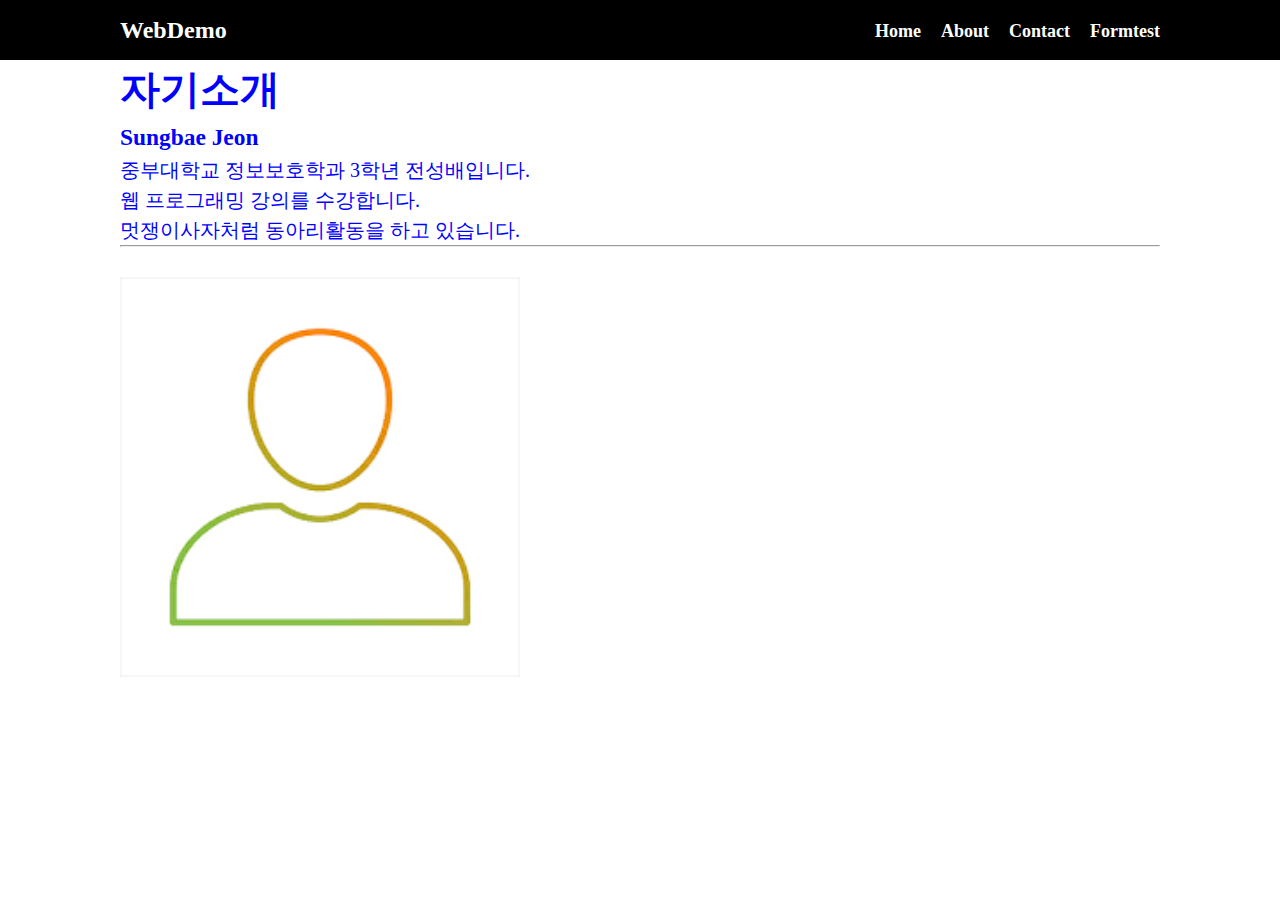
<file: html/about.html>
<!DOCTYPE html>
<html lang="en">
<head>
    <meta charset="UTF-8">
    <meta name="viewport" content="width=device-width, initial-scale=1.0">
    <link rel="stylesheet" href="../css/style.css">
    <title>웹프로그래밍 데모</title>
</head>
<body>
    <nav class="navbar">
        <div class="container">
            <div class="logo">WebDemo</div>
            <ul>
                <li><a href="../index.html">Home</a></li>
                <li><a href="about.html">About</a></li>
                <li><a href="contact.html">Contact</a></li>
                <li><a href="formtest.html">Formtest</a></li>
            </ul>
            </ul>
        </div>
    </nav>
    <!-- 메인 섹션 -->
    <section class="main">
        <div class="container">
           <h1>자기소개</h1>

           <h3>Sungbae Jeon</h3>

           <p>중부대학교 정보보호학과 3학년 전성배입니다.</p>
           <p>웹 프로그래밍 강의를 수강합니다.</p>
           <p>멋쟁이사자처럼 동아리활동을 하고 있습니다.</p>
            <hr>
            <br>
           <img src="../img/profile.png" alt="프로필이미지" style="width: 400px; height: 400px;">
        </div>
    </section>

<script src="../js/main.js">
</script>

</body>
</html>
</file>
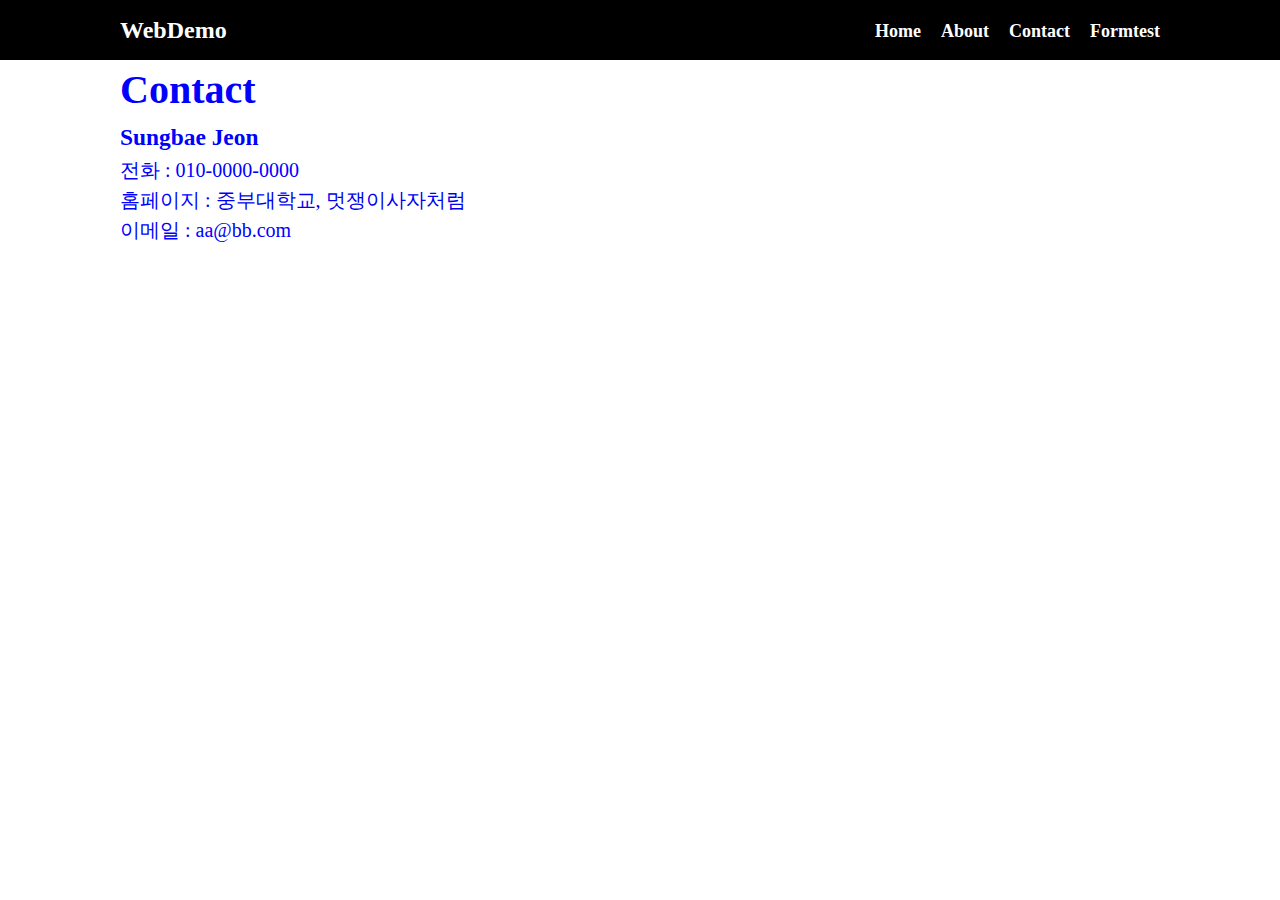
<file: html/contact.html>
<!DOCTYPE html>
<html lang="en">
<head>
    <meta charset="UTF-8">
    <meta name="viewport" content="width=device-width, initial-scale=1.0">
    <link rel="stylesheet" href="../css/style.css">
    <title>웹프로그래밍 데모</title>
</head>
<body>
    <nav class="navbar">
        <div class="container">
            <div class="logo">WebDemo</div>
            <ul>
                <li><a href="../index.html">Home</a></li>
                <li><a href="about.html">About</a></li>
                <li><a href="contact.html">Contact</a></li>
                <li><a href="formtest.html">Formtest</a></li>
            </ul>
            </ul>
        </div>
    </nav>
    <!-- 메인 섹션 -->
    <section class="main">
        <div class="container">
           <h1>Contact</h1>

           <h3>Sungbae Jeon</h3>

           <p>전화 : 010-0000-0000 </p>
           <p>홈페이지 : <a href="https://www.joongbu.ac.kr/">중부대학교,</a>
            <a href="https://likelion.university/">멋쟁이사자처럼</a></p>
           
           <p>이메일 : aa@bb.com</p>
        </div>
    </section>

<script src="../js/main.js">
</script>

</body>
</html>
</file>
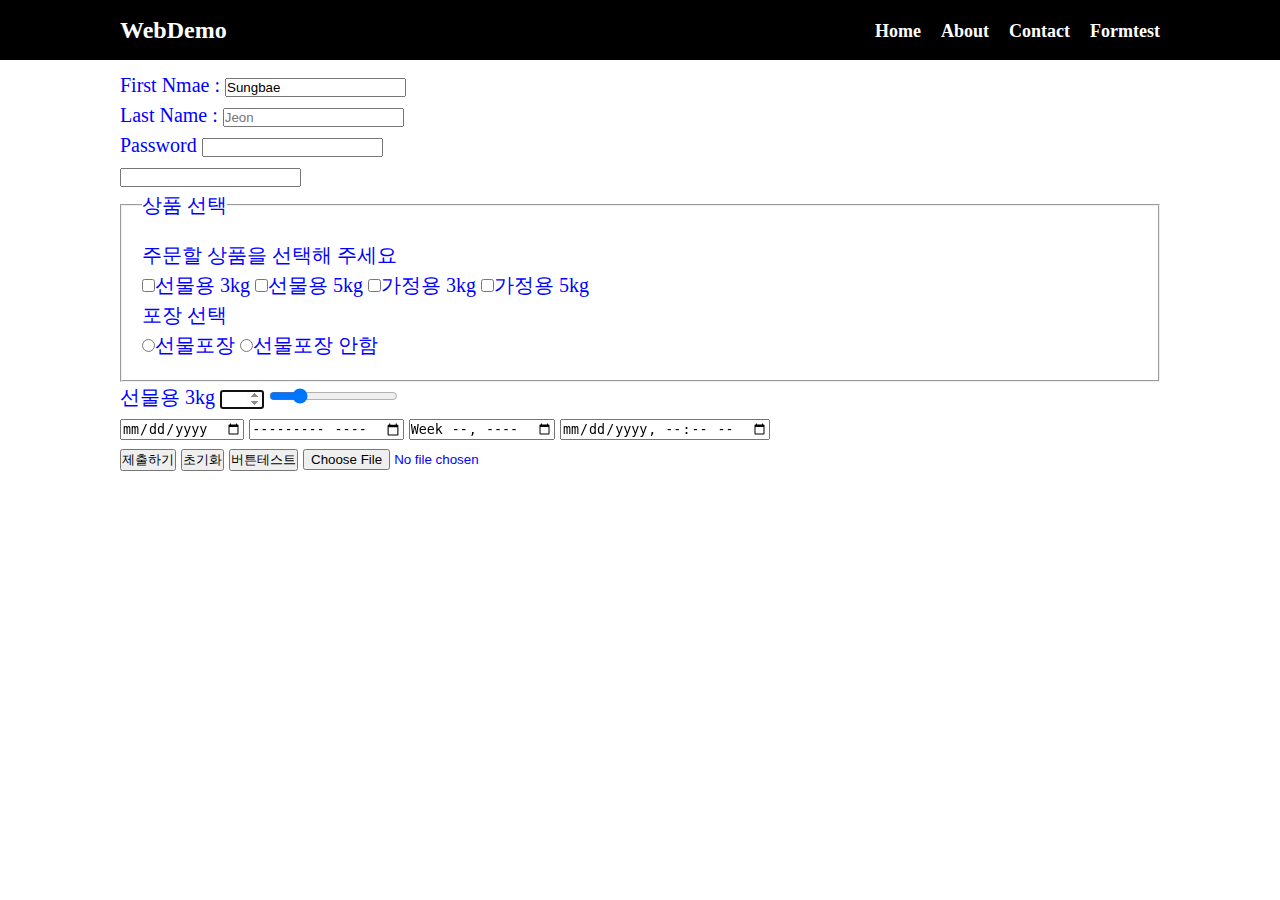
<file: html/formtest.html>
<!DOCTYPE html>
<html lang="en">
<head>
    <meta charset="UTF-8">
    <meta name="viewport" content="width=device-width, initial-scale=1.0">
    <title>Document</title>
    <link rel="stylesheet" href="../css/style.css">
</head>
<body>
    <nav class="navbar">
        <div class="container">
            <div class="logo">WebDemo</div>
            <ul>
                <li><a href="../index.html">Home</a></li>
                <li><a href="about.html">About</a></li>
                <li><a href="contact.html">Contact</a></li>
                <li><a href="formtest.html">Formtest</a></li>
            </ul>
        </div>
    </nav>

    <section class="main">
        <div class="container">
            <form>
                <label for="fname">First Nmae :</label>
                <input type="text" name="fname" id="fname" value="Sungbae">
                <br>
                <label for="lname">Last Name :</label>
                <input type="text" name="lname" id="lname" placeholder="Jeon">
                <br>
                <label for="pass">Password</label>
                <input type="password" name="passwd" id="pass">
                <br>
                <input type="tel">
            

                <fieldset>
                    <legend>상품 선택</legend>
                    <p>주문할 상품을 선택해 주세요</p>
                    <label for="">
                        <input type="checkbox" value="s_3">선물용 3kg
                    </label>
                    <label for="">
                        <input type="checkbox" value="s_5">선물용 5kg
                    </label>
                    <label for="">
                        <input type="checkbox" value="h_3">가정용 3kg
                    </label>
                    <label for="">
                        <input type="checkbox" value="h_5">가정용 5kg
                    </label>
                    <p>포장 선택</p>
                    <label for="">
                        <input type="radio" name="gift" value="yes">선물포장
                    </label>
                    <label for="">
                        <input type="radio" name="gift" value="No">선물포장 안함
                    </label>
                </fieldset>

                <label>선물용 3kg</label>
                <input type="number" min="0" max="5" autofocus>
                <input type="range" min="0" max="10" value="1" step="2">
                <br>
                <input type="date" name="date">
                <input type="month" name="month">
                <input type="week" name="week">
                <input type="datetime-local" name="date" id="">
                <br>
                <input type="submit" value="제출하기">
                <input type="reset" value="초기화">
                <input type="hidden" name="비밀정보" value="정보를보낼수없습니다.">
                <input type="button" value="버튼테스트">
                <input type="file">
            </form>
        </div>
    </section>
</body>
</html>
</file>
<file: css/style.css>
* {
    box-sizing: border-box;
    padding: 0px;
    margin: 0px;
}

body {
    font-size: 20px;
    line-height: 1.5;
    color: #333;
}
a {
    text-decoration: none;
}
ul {
    list-style-type: none;
}

.container {
    max-width: 1100px;
    margin: 0 auto;
    padding: 0 30px;
}

.navbar {
    background-color: black;
    color: white;
    height: 60px;
}

.navbar .container {
    display: flex;
    flex-direction: row;
    justify-content: space-between;
    align-items: center;
    height: 100%;
}

.container ul{
    display: flex;
    flex-direction: row;
}

.navbar ul li {
    margin-left: 20px;
}

.navbar a {
    text-decoration: none;
    color: white;
    font-size: 18px;
    font-weight: bold;
}

.navbar a:hover {
    border-bottom: 2px #fff solid;
    color: #ddd;
}

.logo {
    font-size: x-large;
    font-weight: bold;
}

button {
    background-color: #eee;
    padding: 2px 6px;
    margin: 2px 4px;
    font-size: large;
    font-weight: bolder;
    border-radius: 5px;
    background-color: #eeee;
    border-width: 1px;
}

button:hover {
    color: orange;
    background-color: aqua;
}

.main {
    color: blue;
    line-height: 1.5;
}

fieldset {
    padding: 20px;
}

form {
    margin-top: 10px;
    margin-bottom: 10px;
}
</file>
